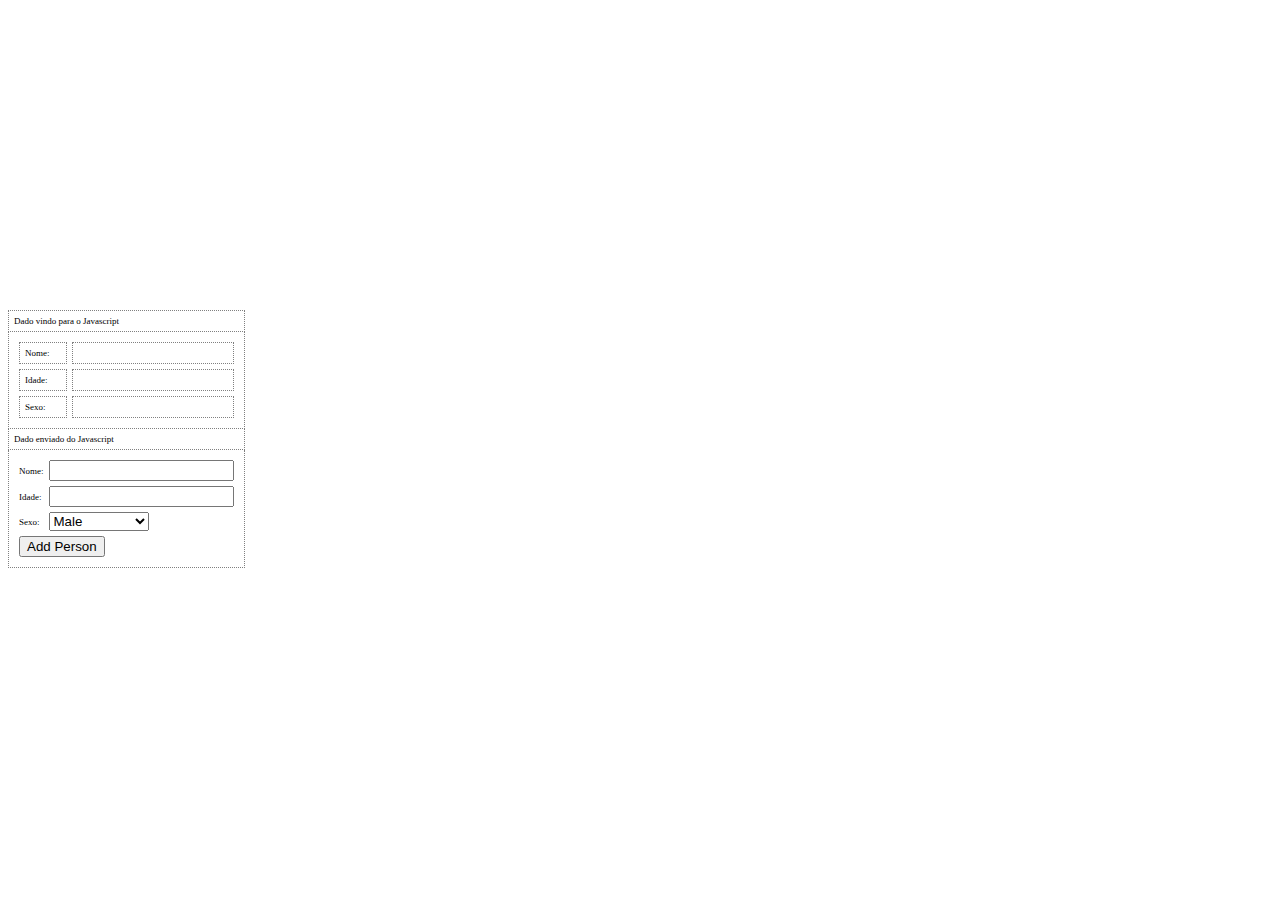
<file: js/index.html>
<!--
Exemplo encontrado em:
http://www.switchonthecode.com/tutorials/flex-javascript-basics-using-externalinterface
-->

<!doctype html>
<head>
  <link type="text/css" rel="stylesheet" media="all" href="style.css">
</head>

<body>

<script type="text/javascript" src="swfobject.js"></script>
<script type="text/javascript" src="myscript.js"></script>

<object classid="clsid:D27CDB6E-AE6D-11cf-96B8-444553540000" id="F2JS" width="482" height="280" >
  <param name="movie" value="F2JS.swf" />
  <param name="quality" value="high" />
  <param name="bgcolor" value="#ffffff" />
  <param name="allowScriptAccess" value="always" />
  <param name="allowFullScreen" value="true" />
</object>


  <br>
  <br>
  <table class="sample">
    <tbody><tr>
      <td>
        Dado vindo para o Javascript
      </td>
    </tr>
    <tr>
      <td>
        <table width="100%" style="border-spacing:5px;">
          <tbody><tr>
            <td>Nome:</td>
            <td id="nameDisplay" style="width:150px;">&nbsp;</td>
          </tr>
          <tr>
            <td>Idade:</td>
            <td id="ageDisplay" style="width:150px;">&nbsp;</td>
          </tr>
          <tr>
            <td>Sexo:</td>
            <td id="sexDisplay" style="width:150px;">&nbsp;</td>
          </tr>
        </tbody></table>
      </td>
    </tr>
    <tr>  
      <td>
        Dado enviado do Javascript
      </td>
    </tr>
    <tr>  
      <td>
        <table style="border-spacing:5px;" width="100%">
          <tbody><tr>
            <td style="border-style:none;padding:0px;">Nome:</td>
            <td style="border-style:none;padding:0px;"><input id="txtName" type="text"></td>
          </tr>
          <tr>
            <td style="border-style:none;padding:0px;">Idade:</td>
            <td style="border-style:none;padding:0px;"><input id="txtAge" type="text"></td>
          </tr>
          <tr>
            <td style="border-style:none;padding:0px;">Sexo:</td>
            <td style="border-style:none;padding:0px;"><select id="selSex" style="width:100px;"><option value="Male">Male</option><option value="Female">Female</option></select></td>
          </tr>
          <tr>
            <td colspan="2" style="border-style:none;padding:0px;"><input type="button" id="butAddPerson" onclick="addPerson()" value="Add Person"></td>
          </tr>
        </tbody></table>
      </td>
    </tr>
  </tbody></table>
  

</body>
</html>
</file>
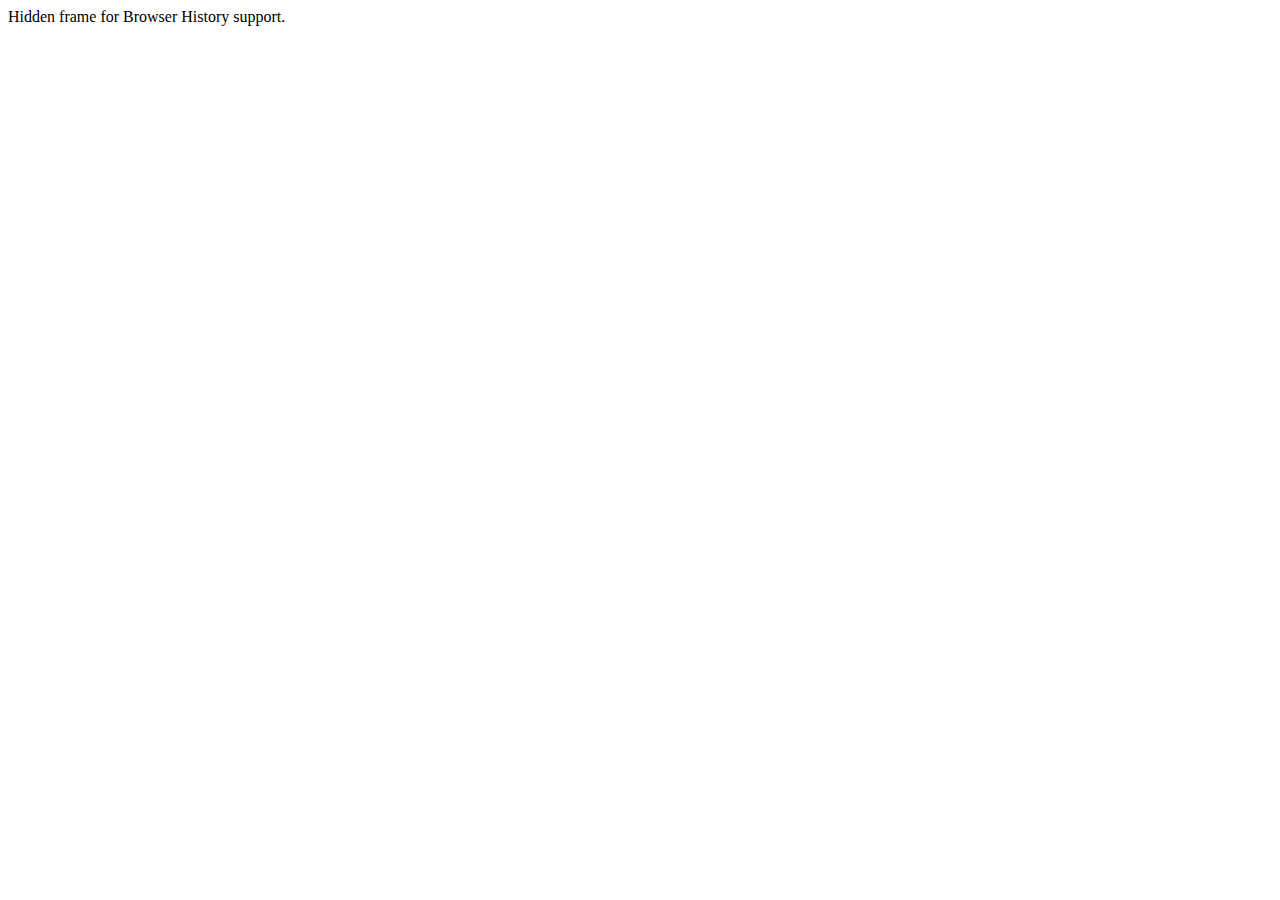
<file: flex/bin-debug/history/historyFrame.html>
<html>
    <head>
        <META HTTP-EQUIV="Pragma" CONTENT="no-cache"> 
        <META HTTP-EQUIV="Expires" CONTENT="-1"> 
    </head>
    <body>
    <script>
        function processUrl()
        {

            var pos = url.indexOf("?");
            url = pos != -1 ? url.substr(pos + 1) : "";
            if (!parent._ie_firstload) {
                parent.BrowserHistory.setBrowserURL(url);
                try {
                    parent.BrowserHistory.browserURLChange(url);
                } catch(e) { }
            } else {
                parent._ie_firstload = false;
            }
        }

        var url = document.location.href;
        processUrl();
        document.write(encodeURIComponent(url));
    </script>
    Hidden frame for Browser History support.
    </body>
</html>
</file>
<file: js/style.css>
table.sample {
  width: 225px;
	border-width: 1px;
	border-spacing: 2px;
	border-style: dotted;
	border-color: gray;
	border-collapse: collapse;
	background-color: white;
}

table.sample td {
  font-size: 9px;
	border-width: 1px;
	padding: 5px;
	border-style: dotted;
	border-color: gray;
	-moz-border-radius: 0px 0px 0px 0px;
  text-align: left;
}
</file>
